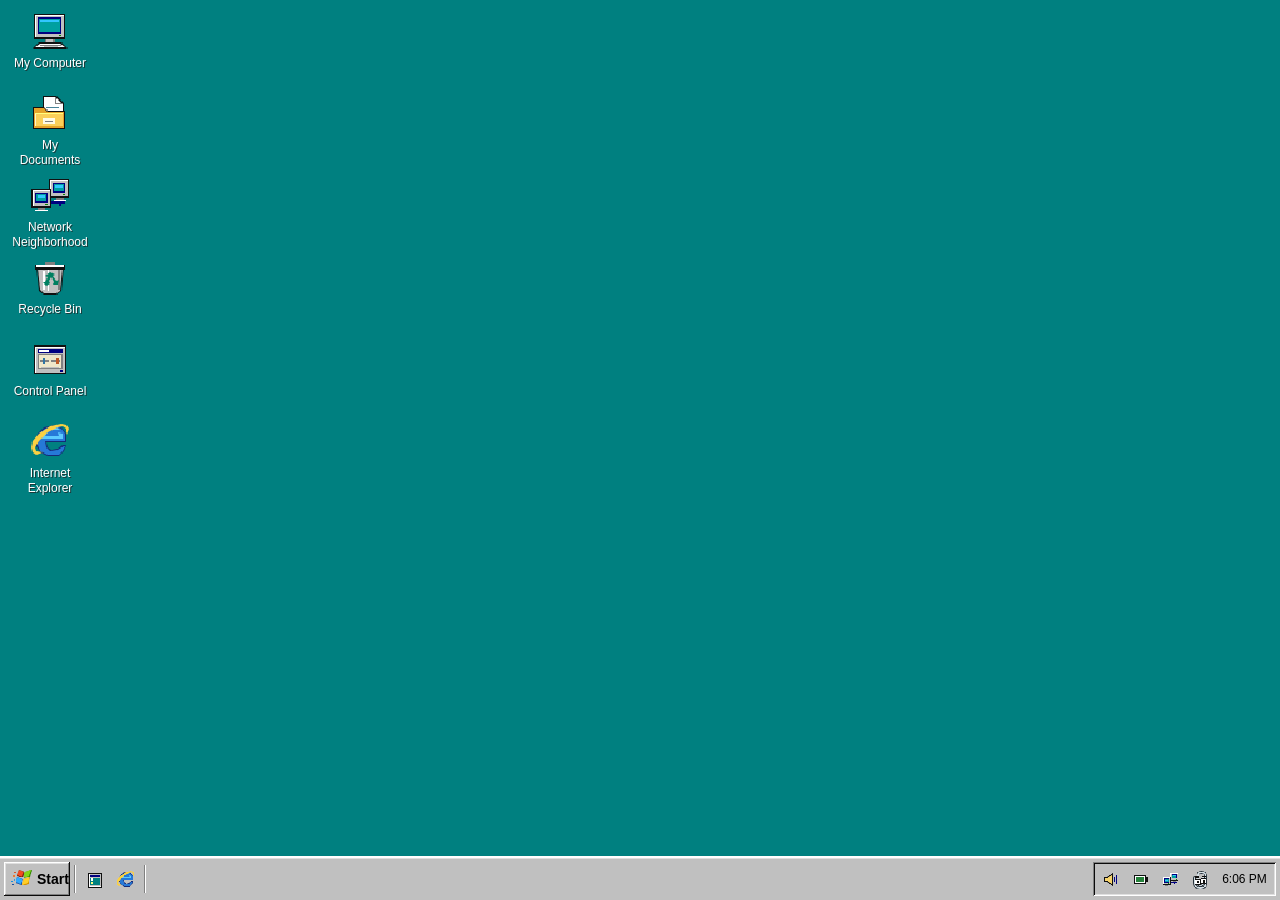
<file: app/src/main/assets/index.html>
<!doctype html>
<html lang="en">
<head>
  <meta charset="utf-8">
  <meta name="viewport" content="width=device-width, initial-scale=1, viewport-fit=cover">
  <meta name="color-scheme" content="light">
  <meta http-equiv="Content-Security-Policy" content="default-src 'none'; script-src 'self' file:; style-src 'self' file:; img-src 'self' file: data:; base-uri 'none'; form-action 'none'; object-src 'none'">
  <title>Retro Desktop 98</title>
  <link rel="stylesheet" href="desktop.css">
  <link rel="stylesheet" href="shell.css">
  <link rel="stylesheet" href="terminal.css">
  <script defer src="icons.js"></script>
  <script defer src="desktop-games.js"></script>
  <script defer src="mail.js"></script>
  <script defer src="paint.js"></script>
  <script defer src="display.js"></script>
  <script defer src="lua-editor-tools.js"></script>
  <script defer src="lua-project.js"></script>
  <script defer src="lua-preview.js"></script>
  <script defer src="lua-programs.js"></script>
  <script defer src="lua-studio.js"></script>
  <script defer src="retro-amp.js"></script>
  <script defer src="word-rtf.js"></script>
  <script defer src="wordpad.js"></script>
  <script defer src="sound-recorder.js"></script>
  <script defer src="explorer-shell.js"></script>
  <script defer src="terminal-screen.js"></script>
  <script defer src="terminal.js"></script>
  <script defer src="charmap.js"></script>
  <script defer src="ansi-viewer.js"></script>
  <script defer src="dos-prompt.js"></script>
  <script defer src="workspace-actions.js"></script>
  <script defer src="dosbox-window.js"></script>
  <script defer src="dos-store.js"></script>
  <script defer src="desktop-apps.js"></script>
  <script defer src="shell.js"></script>
  <script defer src="desktop.js"></script>
  <script defer src="clippy.js"></script>
</head>
<body>
  <main id="desktop" aria-label="Desktop" tabindex="-1">
    <div id="desktop-grid"></div>
  </main>
  <aside id="active-desktop" class="bevel" aria-label="Active Desktop" hidden></aside>
  <div id="windows" aria-label="Desktop windows"></div>
  <div id="transient"></div>
  <aside id="clippy-panel" class="bevel" aria-labelledby="clippy-title" hidden>
    <div class="titlebar">
      <span id="clippy-title" class="title-text">Clippy</span>
      <div id="clippy-close" class="title-controls"></div>
    </div>
    <div id="clippy-log" class="clippy-log" role="log" aria-live="polite">
      <div class="clippy-greeting">
        <span id="clippy-mascot" aria-hidden="true"></span>
        <p>Need a hand? Ask me a question or send a search to the browser.</p>
      </div>
    </div>
    <div class="clippy-model">
      <p id="clippy-status" role="status">Set up an offline model for chat.</p>
      <progress id="clippy-progress" max="100" value="0" hidden aria-label="Model download"></progress>
      <div id="clippy-model-actions" class="clippy-actions">
        <button id="clippy-download" class="bevel tool-button" type="button">Download Model (343 MB)</button>
        <button id="clippy-import" class="bevel tool-button" type="button">Import Model…</button>
      </div>
      <div id="clippy-chat-actions" class="clippy-actions" hidden>
        <button id="clippy-clear" class="bevel tool-button" type="button">New Chat</button>
        <button id="clippy-remove" class="bevel tool-button" type="button">Remove Model…</button>
      </div>
    </div>
    <form id="clippy-form">
      <input id="clippy-question" class="text-entry" type="text" aria-label="Question or search query"
        placeholder="Ask Clippy…" maxlength="800" autocomplete="off" enterkeyhint="send">
      <div class="clippy-actions">
        <button class="bevel tool-button" type="submit">Ask</button>
        <button id="clippy-search" class="bevel tool-button" type="button">Search Web</button>
      </div>
    </form>
  </aside>
  <footer id="taskbar" aria-label="Taskbar">
    <button id="start" class="bevel" aria-haspopup="true" aria-expanded="false">Start</button>
    <span class="bar-divider" aria-hidden="true"></span>
    <div id="quick-launch" aria-label="Quick Launch">
      <button id="show-desktop" title="Show Desktop" aria-label="Show Desktop"></button>
      <button id="internet" title="Internet Explorer" aria-label="Internet Explorer"></button>
    </div>
    <span class="bar-divider" aria-hidden="true"></span>
    <div id="tasks" aria-label="Open windows"></div>
    <div id="tray" class="sunken">
      <button id="volume-tray" title="Media Volume" aria-label="Media Volume" aria-expanded="false"></button>
      <button id="battery-tray" title="Power Status" aria-label="Power Status" aria-expanded="false"></button>
      <button id="network" title="Network" aria-label="Network"></button>
      <button id="clippy-button" title="Clippy" aria-label="Clippy" aria-controls="clippy-panel" aria-expanded="false"></button>
      <button id="now-playing" type="button" aria-label="Now Playing" title="Now Playing" hidden></button>
      <button id="clock" title="Date and time" aria-label="Date and time"></button>
    </div>
  </footer>
  <section id="desktop-power" aria-label="Launcher power" aria-live="polite" hidden></section>
  <output id="notice" role="status" hidden></output>
</body>
</html>
</file>
<file: app/src/main/assets/desktop.css>
:root {
  --desktop: #008080;
  --face: #c0c0c0;
  --light: #fff;
  --midlight: #dfdfdf;
  --shadow: #808080;
  --dark: #0a0a0a;
  --selection: #000080;
  --cell-width: 86px;
  --cell-height: 82px;
  --bar-height: 44px;
  color: #000;
  font: 14px/1.2 Tahoma, "MS Sans Serif", Roboto, Arial, sans-serif;
  background: var(--desktop);
}

*, *::before, *::after { box-sizing: border-box; }
html, body { width: 100%; height: 100%; margin: 0; overflow: hidden; }
body { user-select: none; -webkit-tap-highlight-color: transparent; }
[hidden] { display: none !important; }
button, input, select { font: inherit; color: inherit; }
button { cursor: default; padding: 0; }
button:focus-visible, [tabindex]:focus-visible { outline: 1px dotted currentColor; outline-offset: -3px; }
button:disabled { color: #666; text-shadow: 1px 1px #fff; }
img { flex: 0 0 auto; user-select: none; vertical-align: middle; pointer-events: none; }
.pixel-art { image-rendering: pixelated; }
.bevel {
  border: 0;
  background: var(--face);
  box-shadow: inset -1px -1px var(--dark), inset 1px 1px var(--light),
    inset -2px -2px var(--shadow), inset 2px 2px var(--midlight);
}
.bevel:active, .bevel[aria-pressed="true"], .bevel[aria-expanded="true"], .sunken {
  border: 0;
  background: var(--face);
  box-shadow: inset 1px 1px var(--shadow), inset -1px -1px var(--light),
    inset 2px 2px var(--dark), inset -2px -2px var(--midlight);
}
.rule {
  height: 2px;
  margin: 3px 4px;
  background: var(--shadow);
  border-bottom: 1px solid var(--light);
  flex: none;
}
#desktop {
  position: absolute;
  inset: 0 0 var(--bar-height);
  background: var(--desktop);
  overflow: auto hidden;
  scrollbar-width: thin;
  scrollbar-color: var(--face) var(--desktop);
  overscroll-behavior: contain;
}
#desktop-grid { position: relative; min-width: 100%; min-height: 100%; }
.desktop-icon {
  position: absolute;
  width: var(--cell-width);
  height: var(--cell-height);
  color: #fff;
  padding: 4px 3px;
  text-shadow: 1px 1px #193838;
}
.tile {
  display: flex;
  flex-direction: column;
  align-items: center;
  justify-content: flex-start;
  gap: 5px;
  background: transparent;
  border: 0;
  touch-action: none;
}
.tile .icon-picture { position: relative; flex: none; display: block; }
.tile .shortcut-arrow { position: absolute; left: 0; bottom: 0; }
.tile .tile-label {
  display: -webkit-box;
  -webkit-box-orient: vertical;
  -webkit-line-clamp: 2;
  overflow: hidden;
  overflow-wrap: anywhere;
  text-align: center;
  padding: 0 2px;
  line-height: 15px;
  font-size: 12px;
  max-width: 100%;
}
.tile[aria-selected="true"] .tile-label, .tile.drop-target .tile-label {
  background: var(--selection);
  color: #fff;
  outline: 1px dotted #b0c4ff;
  text-shadow: none;
}
.tile[aria-selected="true"] .icon-picture > img:first-child { opacity: .78; }
.tile.dragging { opacity: .42; }
.drag-ghost {
  position: fixed;
  pointer-events: none;
  z-index: 60;
  translate: -50% -50%;
  filter: drop-shadow(1px 2px 1px #0008);
}
#taskbar {
  position: absolute;
  inset: auto 0 0;
  z-index: 10;
  height: var(--bar-height);
  display: flex;
  align-items: center;
  gap: 4px;
  padding: 4px;
  background: var(--face);
  border-top: 2px solid var(--light);
  box-shadow: inset 0 1px var(--midlight);
}
#start, #tasks button {
  display: flex;
  align-items: center;
  gap: 4px;
  height: 100%;
  padding: 2px 6px;
  min-width: 0;
}
#start { font-weight: 700; flex: 0 0 66px; }
.bar-divider {
  border-left: 1px solid var(--shadow);
  border-right: 1px solid var(--light);
  height: 80%;
}
#quick-launch { display: flex; flex: none; align-items: center; height: 100%; }
#quick-launch button, #tray button {
  background: transparent;
  border: 0;
  min-width: 30px;
  height: 100%;
}
#quick-launch button:active, #tray button:active { background: #a8a8a8; }
#tasks { height: 100%; flex: 1; min-width: 0; display: flex; gap: 3px; overflow-x: auto; scrollbar-width: none; }
#tasks button { flex: 1 0 89px; max-width: 145px; white-space: nowrap; }
#tasks button span { overflow: hidden; text-overflow: ellipsis; }
#tasks button[aria-pressed="true"] { font-weight: bold; background: #d6d6d6; }
#tray { height: 100%; flex: none; display: flex; align-items: center; padding: 2px; }
#clock { font-size: 12px; min-width: 59px !important; padding: 0 4px; }
#notice {
  position: absolute;
  bottom: calc(var(--bar-height) + 8px);
  left: 50%;
  translate: -50%;
  z-index: 80;
  max-width: calc(100% - 20px);
  width: max-content;
  padding: 8px 12px;
  border: 1px solid #000;
  background: #ffffd6;
  box-shadow: 2px 2px #0005;
  font-size: 13px;
  pointer-events: none;
}
#windows { position: absolute; inset: 0 0 var(--bar-height); pointer-events: none; overflow: hidden; }
.window {
  position: absolute;
  display: flex;
  flex-direction: column;
  background: var(--face);
  padding: 4px 4px 13px;
  box-shadow: inset -1px -1px #000, inset 1px 1px #fff, inset -2px -2px gray,
    inset 2px 2px #dfdfdf, 2px 3px #004a4a4d;
  pointer-events: auto;
}
.window.maximized { padding-bottom: 4px; }
.window-resize { position: absolute; z-index: 2; touch-action: none; }
.window.maximized .window-resize { display: none; }
.resize-n { inset: 0 12px auto; height: 5px; cursor: ns-resize; }
.resize-s { inset: auto 28px 0 12px; height: 7px; cursor: ns-resize; }
.resize-w { inset: 12px auto 12px 0; width: 5px; cursor: ew-resize; }
.resize-e { inset: 12px 0 25px auto; width: 5px; cursor: ew-resize; }
.resize-nw { inset: 0 auto auto 0; width: 12px; height: 12px; cursor: nwse-resize; }
.resize-ne { inset: 0 0 auto auto; width: 12px; height: 12px; cursor: nesw-resize; }
.resize-sw { inset: auto auto 0 0; width: 12px; height: 12px; cursor: nesw-resize; }
.resize-se { inset: auto 0 0 auto; width: 28px; height: 25px; cursor: nwse-resize; }
.resize-se::after {
  content: "";
  position: absolute;
  right: 3px;
  bottom: 3px;
  width: 13px;
  height: 13px;
  clip-path: polygon(100% 0, 100% 100%, 0 100%);
  background: repeating-linear-gradient(135deg, #fff 0 1px, #808080 1px 2px, transparent 2px 4px);
}
.titlebar {
  background: linear-gradient(90deg, #000080, #1084d0);
  color: #fff;
  display: flex;
  min-height: 29px;
  align-items: center;
  padding: 2px 2px 2px 4px;
  gap: 4px;
  touch-action: none;
}
.window.inactive .titlebar { background: linear-gradient(90deg, #686868, #aaa); }
.title-text { font-size: 13px; font-weight: 700; flex: 1; min-width: 0; overflow: hidden; text-overflow: ellipsis; white-space: nowrap; }
.title-controls { display: flex; gap: 2px; }
.title-controls button { width: 25px; height: 24px; display: grid; place-items: center; }
.window-symbol { display: inline-block; position: relative; width: 10px; height: 10px; }
.window-symbol.minimize::after { content: ""; position: absolute; left: 0; bottom: 1px; width: 7px; height: 2px; background: #000; }
.window-symbol.maximize::after { content: ""; position: absolute; inset: 0; border: 1px solid #000; border-top-width: 2px; }
.window-symbol.restore::before, .window-symbol.restore::after { content: ""; position: absolute; background: var(--face); width: 8px; height: 7px; border: 1px solid #000; border-top-width: 2px; }
.window-symbol.restore::before { right: 0; top: 0; }
.window-symbol.restore::after { bottom: 0; left: 0; }
.window-symbol.close::before, .window-symbol.close::after { content: ""; position: absolute; top: 4px; left: 0; width: 11px; height: 2px; background: #000; rotate: 45deg; }
.window-symbol.close::after { rotate: -45deg; }
.window-menubar { display: flex; align-items: center; padding: 1px 1px; min-height: 28px; }
.window-menubar button { padding: 5px 8px; background: transparent; border: 0; }
.window-menubar button:active, .window-menubar button[aria-expanded="true"] { color: #fff; background: var(--selection); }
.window-content { flex: 1; min-height: 0; display: flex; flex-direction: column; }
.explorer {
  flex: 1;
  background: #fff;
  display: flex;
  flex-direction: column;
  min-height: 0;
  margin: 0 1px;
  overflow: auto;
  overscroll-behavior: contain;
  border: 1px solid var(--shadow);
  border-right-color: var(--light);
  border-bottom-color: var(--light);
  box-shadow: inset 1px 1px var(--dark), inset -1px -1px var(--midlight);
  padding: 3px;
}
.explorer-grid { display: grid; align-content: start; grid-template-columns: repeat(auto-fill, minmax(78px, 1fr)); gap: 4px 0; padding-top: 5px; }
.explorer-list { display: flex; flex-direction: column; }
.explorer-icon { min-width: 0; min-height: 68px; padding: 4px 2px; }
.explorer-status {
  display: flex;
  align-items: center;
  flex: none;
  min-height: 23px;
  padding: 2px 7px;
  margin: 2px 1px 0;
  border: 1px solid var(--shadow);
  border-bottom-color: var(--light);
  border-right-color: var(--light);
  font-size: 12px;
}
.window-form {
  flex: 1;
  overflow: auto;
  padding: 12px;
  display: grid;
  align-content: start;
  gap: 10px;
}
.window-form p { margin: 0; line-height: 1.35; }
.window-form .form-error { color: #8b0000; min-height: 1.2em; }
.dialog-top { display: flex; align-items: flex-start; gap: 9px; }
.form-label { display: grid; gap: 3px; }
.text-entry {
  display: block;
  min-width: 0;
  width: 100%;
  border: 0;
  border-radius: 0;
  box-shadow: inset 1px 1px var(--shadow), inset -1px -1px var(--light),
    inset 2px 2px var(--dark), inset -2px -2px var(--midlight);
  background: #fff;
  padding: 6px 7px;
  min-height: 34px;
  font-size: 16px;
  user-select: text;
}
.form-actions { display: flex; gap: 6px; justify-content: flex-end; flex-wrap: wrap; }
.action { min-width: 67px; min-height: 33px; padding: 4px 9px; }
.explorer-toolbar { display: flex; flex: none; align-items: center; padding: 4px; gap: 5px; }
.explorer-toolbar .text-entry { flex: 1; }
.explorer-toolbar label { flex: none; }
.program-row { display: flex; align-items: stretch; min-height: 41px; }
.program-open { flex: 1; min-width: 0; display: flex; align-items: center; padding: 4px 6px; gap: 8px; text-align: left; background: transparent; border: 0; }
.program-open span { min-width: 0; overflow: hidden; white-space: nowrap; text-overflow: ellipsis; }
.program-open:hover, .program-open:focus-visible, .program-open[aria-selected="true"] { background: var(--selection); color: #fff; }
.program-more { align-self: center; flex: none; margin: 3px; width: 34px; height: 29px; font-weight: bold; }
.empty-note { grid-column: 1 / -1; padding: 10px; color: #444; }
.color-label { display: flex; align-items: center; gap: 6px; }
.check-label { display: flex; align-items: center; gap: 7px; }
.check-label input { width: 17px; height: 17px; accent-color: var(--selection); }
#transient { position: absolute; inset: 0; z-index: 40; pointer-events: none; }
.popup {
  position: absolute;
  display: flex;
  flex-direction: column;
  padding: 3px;
  width: max-content;
  min-width: 155px;
  max-width: calc(100% - 8px);
  max-height: calc(100% - 8px);
  overflow: auto;
  pointer-events: auto;
}
.menu-item {
  display: flex;
  flex: none;
  align-items: center;
  text-align: left;
  gap: 8px;
  padding: 4px 9px 4px 6px;
  border: 0;
  background: transparent;
  color: #000;
  min-height: 34px;
}
.menu-item span:first-of-type { flex: 1; }
.menu-item:hover:not(:disabled), .menu-item:focus-visible, .menu-item[aria-expanded="true"] { background: var(--selection); color: #fff; }
.menu-note { font-size: 11px; color: #444; padding: 5px 7px; }
.menu-arrow { width: 0; height: 0; border-top: 4px solid transparent; border-bottom: 4px solid transparent; border-left: 5px solid currentColor; }
.start-menu { left: 3px; bottom: calc(var(--bar-height) - 2px); width: 236px; max-height: calc(100% - var(--bar-height) - 5px); flex-direction: row; overflow: hidden; }
.start-rail {
  flex: 0 0 27px;
  display: flex;
  align-items: flex-end;
  justify-content: center;
  background: linear-gradient(0deg, #111f60 15%, #000080 68%, #164681);
  color: #fff;
  min-height: 0;
  overflow: hidden;
}
.start-rail span { writing-mode: vertical-rl; rotate: 180deg; padding: 6px 0; font-size: 18px; font-weight: 700; letter-spacing: -.6px; white-space: nowrap; }
.start-rail em { font-style: normal; font-weight: normal; color: #d5d5d5; }
.start-items { flex: 1; min-height: 0; overflow: auto; padding: 0 1px; }
.start-items .menu-item { width: 100%; min-height: 42px; }
.submenu { min-width: 150px; }
@media (max-width: 340px) {
  :root { --cell-width: 76px; --bar-height: 42px; }
  #quick-launch button, #tray #network { min-width: 26px; }
  #start { flex-basis: 61px; }
  #taskbar { gap: 3px; }
}
@media (max-height: 410px) {
  :root { --bar-height: 38px; --cell-height: 72px; }
  .desktop-icon .icon-picture > img:first-child { width: 32px; height: 32px; }
  .start-items .menu-item { min-height: 36px; }
  .window-form { padding: 8px; gap: 7px; }
}
#windows { z-index: 1; }
.explorer-list .explorer-icon {
  min-height: 36px;
  flex-direction: row;
  justify-content: flex-start;
  padding: 3px 5px;
  gap: 7px;
}
.explorer-list .explorer-icon img:first-child { width: 25px; height: 25px; }
.explorer-list .explorer-icon .tile-label { text-align: left; }

.wallpaper #desktop { background-size: cover; background-position: center; background-repeat: no-repeat; }
.wallpaper .desktop-icon .tile-label {
  background: #172121ba;
  text-shadow: 1px 1px #111;
}
.wallpaper .desktop-icon[aria-selected="true"] .tile-label,
.wallpaper .desktop-icon.drop-target .tile-label { background: var(--selection); }
.wallpaper-controls, .app-toolbar { display: flex; flex-wrap: wrap; align-items: center; gap: 4px; }
.app-toolbar { flex: none; padding: 4px 3px; }
.tool-button { min-height: 29px; padding: 4px 7px; }
.browser-address { flex-wrap: nowrap; padding-top: 0; }
.browser-address .text-entry { flex: 1; }
.browser-address label, .browser-address .tool-button { flex: none; }
.browser-panel { padding: 2px; overflow: hidden; }
.app-status { overflow-wrap: anywhere; }
.program-group {
  font-size: 12px;
  font-weight: bold;
  padding: 5px 7px;
  background: #e7e7e7;
  border-bottom: 1px solid #aaa;
}
.file-rows { margin-top: 3px; }
.file-row {
  flex: none;
  display: flex;
  align-items: center;
  text-align: left;
  gap: 7px;
  border: 0;
  background: #fff;
  padding: 5px 7px;
  min-height: 34px;
  overflow-wrap: anywhere;
}
.file-line { display: flex; align-items: center; flex: none; gap: 3px; padding-left: 5px; }
.file-line > input { width: 19px; height: 19px; flex: none; }
.file-line > .file-row { flex: 1; min-width: 0; }
.file-row:focus-visible, .file-row:hover { background: var(--selection); color: white; }
.notepad-editor {
  flex: 1;
  margin: 2px 1px 0;
  padding: 6px 7px;
  border: 1px solid #808080;
  border-bottom-color: #fff;
  border-right-color: #fff;
  border-radius: 0;
  background: #fff;
  resize: none;
  user-select: text;
  font: 16px/1.4 "Courier New", monospace;
}
.calculator {
  min-height: 0;
  flex: 1;
  display: flex;
  flex-direction: column;
  padding: 7px;
  gap: 6px;
  overflow: auto;
}
.calculator-display {
  min-height: 39px;
  flex: none;
  padding: 6px 7px;
  background: #fff;
  text-align: right;
  font: bold 22px/1.2 "Courier New", monospace;
  overflow: hidden;
}
.calculator-keys {
  flex: 1;
  display: grid;
  grid-template-columns: repeat(4, minmax(0, 1fr));
  grid-auto-rows: minmax(30px, 1fr);
  gap: 4px;
}
.calculator-key { font-weight: bold; font-size: 16px; }
.game-scroll { flex: 1; min-height: 0; overflow: auto; }
.mine-game { padding: 4px 5px 0; }
.mine-toolbar { padding: 3px 0; }
.mine-counters {
  display: flex;
  align-items: center;
  justify-content: space-between;
  height: 41px;
  padding: 4px 6px;
}
.mine-display {
  color: #ff4929;
  background: #1e0000;
  padding: 2px 4px;
  font: bold 21px/1 monospace;
  min-width: 50px;
  text-align: right;
}
.mine-face { width: 33px; padding-left: 0; padding-right: 0; font-size: 19px; }
.mine-field {
  display: grid;
  grid-template-columns: repeat(9, minmax(0, 1fr));
  padding: 3px;
  width: min(100%, 297px);
  margin: 0 auto;
}
.mine-tile {
  display: grid;
  place-items: center;
  min-width: 0;
  aspect-ratio: 1;
  padding: 0;
  font: bold 16px/1 monospace;
  touch-action: manipulation;
}
.mine-open { border: 1px solid #a0a0a0; background: #c0c0c0; }
.mine-exploded { background: #e55; }
.mine-open[data-number="1"] { color: #0000cf; }
.mine-open[data-number="2"] { color: #007500; }
.mine-open[data-number="3"] { color: #b00000; }
.mine-open[data-number="4"], .mine-open[data-number="5"] { color: #530068; }
.mine-flag { color: #ac1111; }
.solitaire-field { background: #087334; border: 1px inset #858585; padding: 6px; }
.solitaire-row {
  display: grid;
  grid-template-columns: repeat(7, minmax(0, 1fr));
  gap: clamp(2px, 1vw, 7px);
}
.solitaire-top { margin-bottom: 13px; }
.solitaire-table { align-items: start; }
.solitaire-column { min-width: 0; }
.solitaire-card {
  position: relative;
  display: block;
  width: 100%;
  aspect-ratio: 0.73;
  color: #111;
  padding: 0;
  border: 1px solid #252525;
  border-radius: 3px;
  background: #fffceb;
  touch-action: manipulation;
}
.solitaire-column .solitaire-card + .solitaire-card { margin-top: -74%; }
.solitaire-column .card-back + .solitaire-card { margin-top: -109%; }
.card-slot { color: #c2dbc9; border: 1px dashed #accdbc; background: #065324; }
.card-back {
  background: repeating-linear-gradient(45deg, #13247b, #13247b 3px, #3556b7 3px, #3556b7 5px);
  box-shadow: inset 0 0 0 2px #f9f5df;
}
.card-red { color: #b40000; }
.card-selected { background-color: #f6d973; outline: 2px solid #d48f00; outline-offset: -2px; }
.card-corner {
  position: absolute;
  left: 2px;
  top: 2px;
  font: bold clamp(11px, 3vw, 17px)/1 Arial, sans-serif;
  white-space: nowrap;
}
.card-suit { font-size: clamp(15px, 4vw, 27px); }

#tray #clippy-button[aria-expanded="true"] {
  background: #aaa;
  box-shadow: inset 1px 1px #808080, inset -1px -1px #fff;
}
#clippy-panel {
  position: absolute;
  right: 5px;
  bottom: calc(var(--bar-height) + 5px);
  z-index: 25;
  display: flex;
  flex-direction: column;
  width: min(360px, calc(100% - 10px));
  max-height: calc(100% - var(--bar-height) - 10px);
  padding: 4px;
  gap: 4px;
  overflow: auto;
}
.clippy-log {
  min-height: 48px;
  max-height: 240px;
  overflow-y: auto;
  flex: 1 1 auto;
  background: #fffceb;
  border: 1px inset #c0c0c0;
  padding: 6px;
  overscroll-behavior: contain;
}
.clippy-greeting { display: flex; gap: 5px; align-items: center; }
.clippy-greeting p, .clippy-line {
  margin: 0;
  padding: 7px;
  background: #ffffdf;
  border: 1px solid #928e74;
  white-space: pre-wrap;
  overflow-wrap: anywhere;
  user-select: text;
}
.clippy-line { margin: 6px 8px 0 0; }
.clippy-user { margin: 6px 0 0 15px; background: #e8f3ff; border-color: #8297a9; }
.clippy-model { padding: 3px 4px; border: 1px inset #dddddd; }
#clippy-status { margin: 0 0 4px; font-size: 12px; }
#clippy-progress { display: block; width: 100%; }
#clippy-form { padding: 0 1px 1px; }
#clippy-form .clippy-actions { justify-content: end; margin-top: 4px; }
.clippy-actions { display: flex; gap: 4px; flex-wrap: wrap; }

.mail-toolbar { border-bottom: 1px solid #808080; }
.mail-inbox {
  display: grid;
  grid-template-rows: minmax(74px, 38%) minmax(0, 1fr);
  flex: 1;
  min-height: 0;
  gap: 4px;
  padding-top: 4px;
}
.mail-list, .mail-reader { min-height: 0; overflow: auto; }
.mail-row {
  display: flex;
  flex: none;
  flex-direction: column;
  width: 100%;
  padding: 5px;
  border: 0;
  border-bottom: 1px solid #dedede;
  background: #fff;
  color: #000;
  text-align: left;
  overflow: hidden;
}
.mail-row[aria-pressed="true"] { background: var(--selection); color: #fff; }
.mail-row span { display: block; max-width: 100%; text-overflow: ellipsis; overflow: hidden; white-space: nowrap; }
.mail-subject { font-weight: bold; }
.mail-row-meta, .mail-from { font-size: 12px; }
.mail-reader h3 { margin: 3px 5px 1px; overflow-wrap: anywhere; }
.mail-from { margin: 2px 5px; overflow-wrap: anywhere; }
.mail-text {
  margin: 5px;
  font: inherit;
  line-height: 1.45;
  white-space: pre-wrap;
  overflow-wrap: anywhere;
  user-select: text;
}
.mail-form { flex: 1; min-height: 0; overflow: auto; padding: 6px 2px; }
.mail-account-fields { display: grid; grid-template-columns: minmax(0, 1fr) minmax(0, 1fr); gap: 5px; }
.mail-field { display: flex; flex-direction: column; gap: 2px; font-size: 12px; min-width: 0; }
.mail-compose { display: flex; flex-direction: column; gap: 5px; }
.mail-compose textarea { flex: 1 0 84px; resize: none; }
.mail-compose .app-toolbar { padding-left: 1px; }
@media (max-width: 350px) {
  .mail-account-fields { grid-template-columns: minmax(0, 1fr); }
}

:root {
  --title-start: #000080;
  --title-end: #1084d0;
}
:root[data-theme="ocean"] {
  --face: #c3d4e4; --midlight: #e2ebf3; --shadow: #70899f;
  --selection: #154576; --title-start: #123d64; --title-end: #238ca6;
}
:root[data-theme="plum"] {
  --face: #dac9dc; --midlight: #ece0ed; --shadow: #907a90;
  --selection: #5c295d; --title-start: #47204e; --title-end: #aa507f;
}
:root[data-theme="midnight"] {
  --face: #aeb6bc; --midlight: #d3d9df; --shadow: #616e78;
  --selection: #223542; --title-start: #182430; --title-end: #51788e;
}
.titlebar { background: linear-gradient(90deg, var(--title-start), var(--title-end)); }
.wallpaper[data-wallpaper-fit="contain"] #desktop { background-size: contain; }
.wallpaper[data-wallpaper-fit="center"] #desktop { background-size: auto; }
.wallpaper[data-wallpaper-fit="repeat"] #desktop { background-size: auto; background-repeat: repeat; }
.display-fields { display: grid; grid-template-columns: repeat(2, minmax(0, 1fr)); gap: 9px 8px; }
.display-fields .form-label { margin: 0; min-width: 0; }
.display-fields .form-label select { width: 100%; }
.display-fields .wallpaper-controls, .saver-hint, .display-fields .check-label { grid-column: span 2; }
.display-fields .tool-button { justify-self: start; }
.saver-hint { line-height: 1.3; }
.screen-saver {
  position: fixed; z-index: 100000; inset: 0; width: 100%; height: 100%;
  background: #000; cursor: none; touch-action: none;
}
.paint-tools [aria-pressed="true"], .paint-swatch[aria-pressed="true"] {
  outline: 2px solid var(--selection); outline-offset: -3px;
  box-shadow: inset 1px 1px var(--shadow), inset -1px -1px var(--light);
}
.paint-surface {
  display: grid; place-items: center; min-height: 0; flex: 1;
  overflow: auto; background: #808080; padding: 6px;
}
.paint-canvas {
  display: block; width: auto; height: auto; max-width: 100%; max-height: 100%;
  background: white; touch-action: none; cursor: crosshair;
}
.paint-palette {
  flex: none; display: grid; grid-template-columns: repeat(8, minmax(21px, 27px));
  gap: 2px; padding: 4px;
}
.paint-swatch { background: var(--ink); height: 24px; min-width: 20px; padding: 0; }
.document-tools { flex-wrap: wrap; }
.mail-attachments { display: flex; flex-wrap: wrap; gap: 4px; margin-block: 7px; }
.mail-attachment { max-width: 100%; overflow: hidden; text-overflow: ellipsis; white-space: nowrap; }
.download-status { margin-left: auto; padding: 0 7px; white-space: nowrap; }
.app-toolbar .tool-button[aria-pressed="true"] { box-shadow: inset 1px 1px var(--dark), inset -1px -1px var(--light); }
.mail-attachments .app-toolbar { max-width: 100%; flex-wrap: nowrap; padding: 0; }
.mail-attachments .mail-attachment { min-width: 0; }
.clippy-mail-summary { margin: 8px 0; padding: 7px; border: 1px solid #a8a47c; background: #ffffdc; }
.clippy-mail-summary p { margin: 5px 0 0; }

.lua-shell { container-type: inline-size; display: flex; flex: 1; flex-direction: column; min-height: 0; overflow: hidden; }
.lua-shell [hidden], .lua-runtime-surface [hidden] { display: none !important; }
.lua-chrome, .lua-menubar, .lua-toolbar, .lua-tabs { flex: none; }
.lua-run::before {
  content: ""; display: inline-block; margin-right: 5px; width: 0; height: 0;
  border-block: 4px solid transparent; border-inline-start: 7px solid var(--selection);
}
.lua-tabs { display: flex; gap: 3px; padding: 0 4px 3px; }
.lua-tabs .tool-button { flex: 1; min-width: 0; text-overflow: ellipsis; overflow: hidden; white-space: nowrap; padding-inline: 4px; }
.lua-designer { display: grid; grid-template: auto minmax(0, 1fr) / minmax(0, 1fr); gap: 4px; flex: 1; min-height: 0; padding: 0 3px 3px; }
.lua-toolbox { min-height: 0; overflow: hidden; padding: 2px; }
.lua-pane-title { background: #797979; color: #fff; font-weight: bold; padding: 3px 5px; font-size: 11px; }
.lua-tool-rack { display: flex; gap: 3px; padding: 3px; overflow-x: auto; overflow-y: hidden; }
.lua-tool-rack .lua-tool { touch-action: pan-x; flex: none; min-height: 29px; padding: 3px 7px; white-space: nowrap; }
.lua-tool[aria-pressed="true"] { box-shadow: inset 1px 1px #333, inset -1px -1px white; background: #e7e7e7; }
.lua-stage { display: flex; min-height: 0; border: 1px solid #4b4b4b; background: #777; }
.lua-stage-viewport { overflow: auto; flex: 1; padding: 8px 0 12px; }
.lua-stage-spacer { position: relative; margin-inline: auto; }
.lua-paper {
  position: absolute; left: 0; top: 0; border: 2px solid white; border-bottom-color: #444; border-right-color: #444;
  background: #c0c0c0; transform-origin: top left; box-shadow: 2px 2px #4a4a4a;
}
.lua-paper-title {
  height: 23px; line-height: 21px; font-size: 12px; background: #000080; color: white; padding: 0 5px;
  font-weight: bold; text-overflow: ellipsis; overflow: hidden; white-space: nowrap;
}
.lua-artboard {
  position: relative; width: 100%; height: calc(100% - 23px); background: radial-gradient(#797979 0.65px, transparent 0.8px) 0 0 / 8px 8px, #d4d0c8;
}
.lua-artboard.lua-placing { cursor: crosshair; }
.lua-control { position: absolute; min-width: 0; min-height: 0; z-index: 1; }
.lua-control.lua-frame-control { z-index: 0; }
.lua-control > :first-child { display: block; width: 100%; height: 100%; min-width: 0; max-width: 100%; }
.lua-control > .lua-check { display: flex; align-items: center; gap: 4px; }
.lua-control > .lua-check input { width: 16px; height: 16px; flex: none; margin: 0; }
.lua-control > .lua-check span, .lua-control > .lua-label { text-overflow: ellipsis; overflow: hidden; white-space: nowrap; }
.lua-control > .lua-label { line-height: 1.4; padding: 3px 2px; }
.lua-command { overflow: hidden; text-overflow: ellipsis; white-space: nowrap; padding: 2px 4px; }
.lua-control .text-entry { padding-inline: 4px; }
.lua-group { margin: 0; border: 2px groove #ececec; pointer-events: none; }
.lua-group legend { max-width: 100%; white-space: nowrap; text-overflow: ellipsis; overflow: hidden; padding-inline: 3px; }
.lua-design-control { cursor: move; touch-action: none; }
.lua-design-control > :first-child { pointer-events: none; }
.lua-design-control.lua-selected { outline: 1px dashed #00145c; outline-offset: 1px; z-index: 2; }
.lua-design-control .lua-hidden-design { opacity: .42; }
.lua-design-control .lua-disabled-design { color: #656565; }
.lua-resize-control {
  display: none; position: absolute; width: 19px; height: 19px; right: -6px; bottom: -6px;
  cursor: nwse-resize; align-items: end; justify-content: end; touch-action: none;
}
.lua-resize-control::after { content: ""; width: 8px; height: 8px; background: #000080; border: 1px solid white; }
.lua-selected > .lua-resize-control { display: flex; }
.lua-inspector { min-width: 0; min-height: 0; padding: 2px; overflow: auto; }
.lua-designer[data-pane="design"] > .lua-inspector { display: none; }
.lua-designer[data-pane="properties"] { grid-template-rows: minmax(0, 1fr); }
.lua-designer[data-pane="properties"] > .lua-toolbox, .lua-designer[data-pane="properties"] > .lua-stage { display: none; }
.lua-property-fields { padding: 6px; display: grid; grid-template-columns: repeat(2, minmax(0, 1fr)); gap: 6px; }
.lua-field { display: grid; gap: 2px; min-width: 0; font-size: 12px; }
.lua-field > :is(input, select, textarea) { min-width: 0; width: 100%; }
.lua-field textarea { min-height: 66px; resize: vertical; }
.lua-property-actions { padding: 3px 6px 6px; }
.lua-editor { min-height: 0; flex: 1; display: flex; flex-direction: column; padding: 0 3px 3px; }
.lua-code-actions { min-width: 0; }
.lua-code-actions select { flex: 1; min-width: 0; }
.lua-source { display: flex; flex: 1; min-height: 0; border: 1px solid #777; background: #fff; }
.lua-code-input, .lua-gutters, .lua-immediate { font: 13px/18px "Courier Prime", "Courier New", monospace; tab-size: 2; }
.lua-gutters { color: #666; background: #ececec; border-right: 1px solid #ccc; margin: 0; padding: 5px; min-width: 29px; overflow: hidden; text-align: right; }
.lua-code-input { padding: 5px 6px; border: 0; resize: none; flex: 1; min-width: 0; min-height: 0; white-space: pre; }
.lua-immediate { flex: 1; min-height: 0; margin: 0 3px 3px; padding: 6px; overflow: auto; white-space: pre-wrap; overflow-wrap: anywhere; background: #fff; border: 1px solid #777; }
.lua-runtime-viewport { flex: 1; min-height: 0; overflow: auto; padding: 6px; background: #d4d0c8; }
.lua-runtime-surface { position: relative; margin: 0 auto; background: #d4d0c8; }
@container (min-width: 620px) {
  .lua-designer[data-pane="design"] { grid-template: minmax(0, 1fr) / 130px minmax(0, 1fr) 191px; }
  .lua-designer[data-pane="design"] > .lua-inspector { display: block; }
  .lua-tool-rack { flex-direction: column; overflow: auto; }
  .lua-tool-rack .lua-tool { touch-action: none; text-align: left; }
  .lua-property-fields { grid-template-columns: minmax(0, 1fr); }
}
.lua-artboard { background-color: var(--lua-form-color, #d4d0c8); }
.lua-artboard.lua-no-grid { background-image: none; }
.lua-shell .lua-tabs { flex-wrap: wrap; }
.lua-tabs .tool-button { min-width: 56px; }
.lua-control textarea { resize: none; }
.lua-control > .lua-timer { display: flex; align-items: center; gap: 5px; padding-inline: 3px; border: 1px solid #777; }
.lua-control > .lua-range { margin: 0; accent-color: var(--selection); }
.lua-vscroll { writing-mode: vertical-lr; direction: rtl; }
.lua-shape { border: 2px solid var(--draw-color); }
.lua-shape.lua-ellipse { border-radius: 50%; }
.lua-line { background: linear-gradient(transparent calc(50% - 1px), var(--draw-color) calc(50% - 1px), var(--draw-color) calc(50% + 1px), transparent calc(50% + 1px)); }
.lua-picture { background: rgba(255,255,255,.22); }
.lua-picture:not(.lua-image) { border: 1px inset #bbb; }
.lua-picture img { display: block; width: 100%; height: 100%; object-fit: contain; }
.lua-project-explorer, .lua-menu-editor { display: flex; flex-direction: column; flex: 1; min-height: 0; padding: 3px; }
.lua-project-rows, .lua-menu-rows { flex: 1; min-height: 0; }
.lua-project-row { padding: 4px; display: flex; flex-wrap: wrap; gap: 3px; border-bottom: 1px solid #dedede; }
.lua-project-row > button:first-child { flex: 1; text-align: left; min-width: 95px; overflow-wrap: anywhere; }
.lua-menu-editor-row { display: flex; flex-wrap: wrap; gap: 3px; border-bottom: 1px solid #dedede; padding: 4px; }
.lua-menu-editor-row input { flex: 1; min-width: 75px; }
.lua-menu-editor-row .app-toolbar { padding: 0; }
.lua-menu-indent { margin-left: 15px; }
.lua-code-actions .lua-source-name { font-weight: bold; }
.lua-find-bar .text-entry { flex: 1; min-width: 75px; }
.lua-find-bar .lua-line-number { flex: 0 1 60px; min-width: 53px; }
.lua-gutters { min-width: 52px; cursor: pointer; user-select: none; }
.lua-debug-panel { flex: 0 1 175px; padding: 2px; min-height: 88px; overflow: auto; }
.lua-debug-values { margin: 2px 5px; white-space: pre-wrap; overflow-wrap: anywhere; font: 12px/1.4 monospace; }
.lua-runtime-menu { flex-wrap: wrap; }
.lua-reference-list { flex: 1; overflow: auto; padding: 3px; }
.lua-reference-row { display: grid; gap: 3px; padding: 6px 5px; border-bottom: 1px solid #ccc; overflow-wrap: anywhere; }
.lua-reference-row span { font-size: 12px; line-height: 1.35; }

@container (max-width: 450px) {
  .lua-tabs .tool-button { font-size: 11px; padding-inline: 2px; }
}

/* Compact Studio adapts the editor chrome while preserving form dimensions. */
.lua-shell[data-density="compact"] .lua-chrome {
  display: flex; flex: none; flex-wrap: wrap; align-items: center; padding-inline: 2px;
}
.lua-shell[data-density="compact"] .lua-menubar { min-height: 27px; flex: 1 0 auto; }
.lua-shell[data-density="compact"] .lua-menubar button { min-height: 26px; padding: 3px 4px; font-size: 12px; }
.lua-shell[data-density="compact"] .lua-toolbar { gap: 2px; padding: 1px 2px; }
.lua-shell[data-density="compact"] .tool-button { min-height: 26px; padding: 2px 5px; font-size: 12px; }
.lua-shell[data-density="compact"] .lua-toolbar .tool-button { padding-inline: 4px; }
.lua-shell[data-density="compact"] .lua-run::before { margin-right: 3px; border-inline-start-width: 5px; }
.lua-shell[data-density="compact"] .lua-tabs { flex-wrap: nowrap; overflow-x: auto; gap: 2px; padding: 2px 3px; }
.lua-shell[data-density="compact"] .lua-tabs .tool-button { flex: 1 0 auto; min-width: 0; min-height: 28px; }
.lua-shell[data-density="compact"] .lua-designer { gap: 2px; padding: 0 2px 2px; }
.lua-shell[data-density="compact"] .lua-toolbox .lua-pane-title { display: none; }
.lua-shell[data-density="compact"] .lua-tool-rack { gap: 2px; padding: 1px; }
.lua-shell[data-density="compact"] .lua-tool-rack .lua-tool { min-height: 28px; padding: 2px 5px; }
.lua-shell[data-density="compact"] .lua-stage-viewport { padding-block: 3px 6px; }
.lua-shell[data-density="compact"] .lua-code-actions { flex-wrap: nowrap; }
.lua-shell[data-density="compact"] .app-toolbar:not(.lua-toolbar) { gap: 3px; padding-block: 2px; }
.lua-shell[data-density="compact"] .lua-source-name { max-width: 24%; overflow: hidden; text-overflow: ellipsis; white-space: nowrap; font-size: 11px; }
.lua-shell[data-density="compact"] .lua-code-actions .text-entry { flex-basis: 65px; }
.lua-shell[data-density="compact"] :is(.lua-code-input, .lua-gutters, .lua-immediate) { font-size: 12px; line-height: 16px; }
.lua-shell[data-density="compact"] .lua-gutters { min-width: 34px; padding: 3px; }
.lua-shell[data-density="compact"] .lua-code-input { padding: 3px 4px; }
.lua-shell[data-density="compact"] :is(.lua-property-fields, .lua-project-row, .lua-menu-editor-row) { gap: 4px; padding: 3px 4px; }
.lua-shell[data-density="compact"] .lua-field { gap: 1px; }
.lua-shell[data-density="compact"] .lua-field textarea { min-height: 46px; }
.lua-shell[data-density="compact"] :is(.lua-inspector, .lua-project-explorer, .lua-menu-editor, .lua-editor) .text-entry {
  font-size: 12px; padding: 3px 4px;
}
.lua-shell[data-density="compact"] .lua-debug-panel { flex-basis: 116px; min-height: 65px; }
.lua-shell[data-density="compact"] > .app-status {
  min-height: 18px; padding: 1px 4px; font-size: 11px;
}

#now-playing.audio-active { background: #dce5bf; }
.amp-window .window-content { min-height: 0; }
.retroamp { flex: 1; min-height: 0; display: flex; flex-direction: column; overflow: auto; background: #22262b; color: #e3e6e2; }
.amp-deck { flex: none; padding: 6px; border-top: 1px solid #626875; border-bottom: 2px ridge #656979; }
.amp-screen {
  background: #0a100a; color: #a6ff57; border: 2px inset #727b71; padding: 5px 7px;
  font: 12px/1.35 "IBM Plex Mono", "Courier New", monospace;
}
.amp-title { min-height: 18px; white-space: nowrap; text-overflow: ellipsis; overflow: hidden; }
.amp-timing { min-height: 32px; display: flex; gap: 7px; align-items: center; }
.amp-time { font-size: 24px; line-height: 1; letter-spacing: -1px; font-weight: bold; }
.amp-duration { color: #93ae74; white-space: nowrap; }
.amp-spectrum { margin-inline-start: auto; display: flex; height: 29px; min-width: 55px; width: min(45%, 143px); align-items: end; gap: 2px; overflow: hidden; }
.amp-band { width: 100%; height: max(1px, var(--level, 0%)); background: #23361c; }
.amp-live .amp-band { background: linear-gradient(0deg, #35932a 6px, #a9dd37 17px, #edca5c 26px); transition: height .14s linear; }
.amp-seek, .amp-volume input { accent-color: #90b451; }
.amp-seek { display: block; width: 100%; margin: 4px 0 0; height: 20px; }
.amp-transport { display: flex; flex-wrap: wrap; gap: 3px; align-items: center; padding-top: 6px; }
.amp-transport .tool-button, .amp-playlist-tools .tool-button { color: #161a1c; min-height: 28px; }
.amp-transport .tool-button:disabled, .amp-playlist-tools .tool-button:disabled { color: #626662; }
.amp-volume { margin-left: auto; display: flex; align-items: center; gap: 5px; color: #dce0db; font-size: 11px; }
.amp-volume input { width: 53px; }
.amp-playlist { flex: 1; min-height: 82px; display: flex; flex-direction: column; padding: 4px 6px 6px; }
.amp-playlist-tools { display: flex; flex-wrap: wrap; align-items: center; gap: 4px; padding-bottom: 4px; }
.amp-section-title { font-size: 12px; font-weight: 700; margin-right: auto; }
.amp-entries { flex: 1; min-height: 0; margin-bottom: 0; background: #111714; border: 2px inset #626a61; overflow: auto; }
.amp-row { display: flex; border-bottom: 1px solid #202b21; min-width: 0; }
.amp-track, .amp-remove { border: 0; padding: 5px; color: #b2d39e; background: transparent; }
.amp-track { flex: 1; min-width: 0; display: flex; gap: 8px; text-align: left; }
.amp-current { background: #364931; }
.amp-current .amp-track { color: #d7ffaa; }
.amp-track-title { overflow: hidden; text-overflow: ellipsis; white-space: nowrap; }
.amp-number { color: #94ae85; }
.amp-remove { min-width: 28px; }
.amp-empty { padding: 7px; color: #97a592; }
.retroamp .app-status { flex: none; background: #c0c0c0; color: #121714; }

.amp-skip-symbol { display: inline-flex; align-items: center; gap: 2px; vertical-align: middle; }
.amp-skip-symbol::before { content: ""; width: 2px; height: 8px; background: currentColor; }
.amp-skip-symbol::after { content: ""; border-block: 4px solid transparent; border-inline-start: 7px solid currentColor; }
.amp-skip-symbol.amp-back { transform: scaleX(-1); }

.wordpad, .sound-recorder { display: flex; flex-direction: column; flex: 1; min-height: 0; }
.word-tools { border-top: 1px solid var(--shadow); box-shadow: inset 0 1px white; border-bottom: 1px solid var(--shadow); }
.word-tools .text-entry { min-width: 0; max-width: 132px; }
.word-editor { flex: 1 0 55px; min-height: 0; overflow: auto; padding: 11px 13px; background: white; color: #151515; font: 11pt Arial, sans-serif; white-space: pre-wrap; overflow-wrap: anywhere; }
.wordpad { overflow: auto; }
.word-editor :is(p,div) { margin: 0 0 .35em; }
.word-editor :is(h1,h2,h3) { margin: .2em 0 .45em; line-height: 1.15; }
.word-editor :is(ul,ol) { margin: .3em 0; padding-left: 1.65em; }
.word-editor :focus { outline-offset: -2px; }
.word-editor h1 { font-size: 22pt; }
.word-editor h2 { font-size: 17pt; }
.word-editor h3 { font-size: 14pt; }
.wordpad > .app-status { flex: none; }
.sound-recorder { overflow: auto; }
.recorder-screen { flex: 1 0 80px; min-height: 80px; margin: 3px; display: flex; flex-direction: column; padding: 3px; background: #0a170e; }
.recorder-wave { flex: 1; min-height: 52px; width: 100%; display: block; }
.recorder-readout { display: flex; align-items: center; padding: 4px 7px; justify-content: space-between; color: #a6ee97; background: #0b1a11; }
.recorder-time, .recorder-range-value { font-family: "IBM Plex Mono", "Courier New", monospace; }
.recorder-lamp { border: 1px solid #693a31; background: #33201d; width: 10px; height: 10px; border-radius: 50%; }
.recorder-lamp-on { background: #f24b43; }
.recorder-record::before { content: ""; display: inline-block; width: 8px; height: 8px; border-radius: 50%; margin-right: 4px; background: #b32927; }
.recorder-trims { display: grid; grid-template-columns: repeat(2, minmax(0, 1fr)); align-items: start; gap: 4px 7px; padding: 3px 6px; }
.recorder-range { display: grid; min-width: 0; grid-template-columns: 1fr auto; gap: 1px 2px; font-size: 12px; }
.recorder-range input { grid-column: span 2; width: 100%; margin: 3px 0 0; accent-color: #335b37; }
.recorder-trims > .tool-button { justify-self: start; }
.sound-recorder > .app-status { flex: none; }

/* Compact Lua Studio: VB6-style Object + Event selectors fit on a 360dp phone. */
.lua-shell[data-density="compact"] .lua-code-actions .lua-source-name { display: none; }
.lua-shell[data-density="compact"] .lua-code-actions select {
  flex: 1 1 0; min-width: 50px; max-width: none; font-size: 12px;
}
.lua-shell[data-density="compact"] .lua-code-actions .tool-button { flex: 0 0 auto; white-space: nowrap; }

/* Lua Studio Phase 3: the five classic Common Controls stay touchable. */
.lua-list-control.lua-treeview, .lua-list-control.lua-listview { height: 100%; width: 100%; font-size: 12px; }
.lua-common-strip { box-sizing: border-box; width: 100%; height: 100%; display: flex; gap: 2px; align-items: stretch; overflow-x: auto; overflow-y: hidden; padding: 2px; background: #d4d0c8; }
.lua-common-strip.lua-tabstrip { align-items: flex-end; }
.lua-common-strip .lua-common-item { flex: 0 0 auto; padding: 3px 8px; white-space: nowrap; font-size: 12px; min-width: 40px; touch-action: manipulation; }
.lua-common-strip .lua-common-item[aria-pressed="true"] { background: #fff; box-shadow: inset 1px 1px #fff, inset -1px -1px #777; font-weight: bold; }
.lua-statusbar-control { box-sizing: border-box; display: flex; align-items: center; width: 100%; height: 100%; padding: 3px 5px; overflow: hidden; white-space: nowrap; text-overflow: ellipsis; border: 1px solid; border-color: #777 #fff #fff #777; background: #d4d0c8; color: #111; font: 12px Arial, sans-serif; }
.lua-common-dialog { display: flex; flex-direction: column; gap: 8px; padding: 12px; font: 13px Arial, sans-serif; }
.lua-common-dialog-label { display: block; line-height: 1.35; overflow-wrap: anywhere; }
.lua-common-dialog .text-entry { min-height: 27px; width: 100%; box-sizing: border-box; }
.lua-common-dialog-actions { display: flex; justify-content: flex-end; gap: 7px; flex-wrap: wrap; margin-top: auto; }

/* Lua Studio Phase 4: real expandable trees and multi-column ListView, compact-friendly. */
.lua-control .lua-treeview, .lua-control .lua-listview {
  display: block; overflow: auto; width: 100%; height: 100%; box-sizing: border-box;
  background: #fff; color: #111; border: 2px inset #ddd;
  white-space: nowrap; font: 12px Arial, sans-serif; touch-action: pan-y;
}
.lua-tree-row { display: flex; align-items: center; gap: 3px; min-height: 23px; cursor: default; }
.lua-tree-row[hidden] { display: none; }
.lua-tree-row[aria-selected="true"], .lua-listview-row[aria-selected="true"] { background: #000080; color: #fff; }
.lua-tree-toggle { width: 16px; height: 16px; padding: 0; border: 1px solid #888; background: #eee; color: #111; font: bold 13px Arial; line-height: 12px; flex: 0 0 16px; }
.lua-tree-leaf { width: 16px; text-align: center; flex: 0 0 16px; color: #888; }
.lua-listview-row { display: grid; align-items: center; min-height: 24px; cursor: default; border-bottom: 1px solid #eee; }
.lua-listview-row > span { min-width: 0; padding: 3px 5px; overflow: hidden; text-overflow: ellipsis; white-space: nowrap; }
.lua-listview-header { background: #c0c0c0; color: #000; font-weight: bold; position: sticky; top: 0; z-index: 1; }
.lua-listview-header > span { border-right: 1px solid #fff; }
.lua-control [aria-disabled="true"] { opacity: .6; pointer-events: none; }

/* Lua Studio Phase 5: transparent native textarea above a non-interactive,
   syntax-colored mirror. The textarea remains the real accessible editor. */
.lua-code-stack { position: relative; flex: 1; min-width: 0; min-height: 0; overflow: hidden; background: #fff; }
.lua-code-stack .lua-code-input { position: absolute; inset: 0; width: 100%; height: 100%; box-sizing: border-box; overflow: auto; z-index: 2; }
.lua-highlight-viewport { position: absolute; inset: 0; pointer-events: none; overflow: hidden; z-index: 1; }
.lua-highlight { position: absolute; top: 0; left: 0; min-width: 100%; margin: 0; padding: 5px 6px;
  box-sizing: border-box; white-space: pre; font: 13px/18px "Courier Prime", "Courier New", monospace;
  tab-size: 2; color: #111; pointer-events: none; }
.lua-code-input.lua-highlight-enabled { color: transparent; -webkit-text-fill-color: transparent;
  background: transparent; caret-color: #111; }
.lua-code-input.lua-highlight-enabled::selection { background: #b9d5fe; }
.lua-syn-keyword { color: #0016ac; font-weight: bold; }
.lua-syn-comment { color: #327148; }
.lua-syn-string { color: #99411f; }
.lua-syn-number { color: #783d9e; }
.lua-syn-error { background: #ffd9d9; text-decoration: underline wavy #ac1515; }
.lua-suggestions { display: flex; flex-direction: column; gap: 2px; max-height: 144px; min-height: 0;
  overflow-y: auto; padding: 2px; border: 1px solid #888; background: #fffdea; }
.lua-suggestions[hidden], .lua-syntax-report[hidden] { display: none; }
.lua-suggestions .tool-button, .lua-syntax-report .tool-button { text-align: left; width: 100%;
  overflow: hidden; text-overflow: ellipsis; white-space: nowrap; }
.lua-syntax-report { display: flex; flex-direction: column; max-height: 90px; overflow-y: auto; padding: 3px;
  background: #ffffec; font: 12px/1.4 Arial,sans-serif; border: 1px solid #9d9d9d; }
.lua-procedure-list { flex: 0 1 128px !important; max-width: 180px; }
.lua-shell[data-density="compact"] .lua-highlight { font-size: 12px; line-height: 16px; padding: 3px 4px; }
.lua-shell[data-density="compact"] .lua-procedure-list { flex-basis: 78px !important; }
.lua-common-dialog .lua-file-notice { color: #a21b1b; font-size: 12px; }
</file>
<file: app/src/main/assets/shell.css>
.explorer-address {
  display: flex;
  flex: none;
  align-items: center;
  gap: 5px;
  padding: 3px 4px;
}
.explorer-address input { flex: 1; min-width: 0; }
.explorer-frame {
  container-type: inline-size;
  position: relative;
  display: flex;
  flex: 1;
  gap: 4px;
  min-height: 0;
  padding: 0 2px;
}
.explorer-tree {
  flex: 0 1 152px;
  min-width: 104px;
  max-width: 163px;
  overflow: auto;
  overscroll-behavior: contain;
  padding: 6px 4px;
  background: #fff;
  animation: reveal-tree 115ms ease-out;
}
@keyframes reveal-tree { from { translate: -9px 0; opacity: .6; } }
.explorer-tree-row { display: flex; align-items: center; min-width: max-content; min-height: 31px; }
.explorer-tree-row button { padding: 2px 3px; border: 0; background: transparent; }
.explorer-tree-row .tree-expand { width: 21px; flex: none; font: 15px monospace; }
.tree-folder { display: flex; align-items: center; gap: 4px; font-size: 12px; }
.tree-folder[aria-current], .file-row.file-focused { background: var(--selection); color: #fff; }
.explorer-preview {
  flex: 0 1 154px;
  min-width: 104px;
  min-height: 0;
  padding: 10px 7px;
  border: 1px solid #9babbd;
  border-top: 4px solid #3c76b2;
  background: linear-gradient(#e4eff9, #fff);
  overflow: auto;
  overflow-wrap: anywhere;
}
.explorer-preview strong { display: block; font-size: 13px; }
.explorer-preview p { font-size: 12px; }
.file-preview-meta { display: grid; font-size: 11px; gap: 3px; margin: 4px 0; }
.explorer-thumbnail {
  display: block;
  max-width: 100%;
  height: auto;
  max-height: 100px;
  object-fit: contain;
  margin-top: 6px;
}
.explorer-file-table { flex: 1; min-width: 0; min-height: 0; display: flex; flex-direction: column; }
.explorer-file-table > .explorer { margin: 0; }
.explorer-file-heading {
  display: grid;
  grid-template-columns: minmax(0, 1fr) 51px minmax(52px, 89px) 71px;
  flex: none;
}
.explorer-file-heading button { padding: 4px 5px; text-align: left; font-size: 11px; }
[data-view="details"] .file-row[data-file] {
  display: grid;
  grid-template-columns: 18px minmax(0, 1fr) 48px minmax(46px, 86px) 65px;
  gap: 3px;
  padding-inline: 3px;
}
[data-view="details"] .file-row img { width: 17px; height: 17px; }
.file-column { font-size: 10px; overflow-wrap: anywhere; }
.find-results .file-row > span { flex: 1; }
.find-path { max-width: 50%; font-size: 11px; overflow-wrap: anywhere; opacity: .85; }

@container (max-width: 530px) {
  .explorer-tree { position: absolute; z-index: 2; inset: 0 auto 0 2px; width: 167px; max-width: 80%; }
}
@container (max-width: 462px) {
  .explorer-preview {
    position: absolute;
    z-index: 1;
    inset: auto 2px 0;
    min-width: 0;
    height: 94px;
    padding: 4px 7px;
  }
  [data-view="web"] .explorer-file-table { margin-bottom: 98px; }
  .explorer-thumbnail { position: absolute; width: auto; max-height: 72px; max-width: 35%; top: 4px; right: 5px; }
  .explorer-preview:has(.explorer-thumbnail) > strong { max-width: 61%; }
  .file-preview-meta { display: flex; flex-wrap: wrap; column-gap: 9px; }
}
@container (max-width: 365px) {
  .explorer-file-heading { grid-template-columns: minmax(0, 1fr) 45px 64px 53px; }
  [data-view="details"] .file-row[data-file] {
    grid-template-columns: 17px minmax(0, 1fr) 42px 59px 47px;
  }
}

.recent-menu { width: min(242px, calc(100% - 8px)); max-height: calc(100% - var(--bar-height) - 8px); }
.recent-menu .menu-item span { overflow: hidden; text-overflow: ellipsis; white-space: nowrap; }
#quick-launch { max-width: clamp(56px, 28vw, 184px); overflow-x: auto; scrollbar-width: none; }
#quick-launch button { flex: none; }
.tray-popup { gap: 6px; min-width: 146px; padding: 9px; font-size: 12px; }
.tray-popup input { max-width: 136px; accent-color: var(--selection); }
.tray-popup > output { text-align: right; }
#tray [aria-expanded="true"] { background: #dedede; }
@media (max-width: 425px) {
  #quick-launch button { min-width: 24px; }
  #tray button:not(#clock) { min-width: clamp(17px, 6.15vw, 25px); }
  #tray #clock { min-width: 50px !important; padding: 0 2px; font-size: 11px; }
  #tasks button { flex-basis: 71px; }
}
@media (max-width: 330px) {
  #taskbar { gap: 2px; padding: 3px; }
  #start { flex-basis: 54px; }
  #quick-launch { max-width: 63px; }
  #tray button img { width: 15px; height: 15px; }
}
.has-desktop-channels #desktop-grid { margin-right: min(224px, 57vw); min-width: 0; }
#active-desktop {
  position: absolute;
  z-index: 0;
  top: 10px;
  right: 10px;
  width: min(212px, 53vw);
  max-height: calc(100% - var(--bar-height) - 18px);
  padding: 3px;
  overflow: auto;
}
.channels-title {
  display: flex;
  justify-content: space-between;
  align-items: center;
  gap: 5px;
  padding: 3px 4px;
  color: #fff;
  background: linear-gradient(90deg, var(--title-start), var(--title-end));
  font-size: 12px;
}
.channels-title button { color: #000; width: 19px; height: 19px; }
.channel { border: 1px solid #7d8996; background: #f4f7f7; padding: 6px; margin: 4px 1px 1px; }
.search-channel { display: grid; grid-template-columns: minmax(0, 1fr) auto; gap: 4px; align-items: end; }
.search-channel label { grid-column: 1 / -1; font-weight: 700; font-size: 12px; }
.search-channel input { width: 100%; }
.channel .tool-button { padding-inline: 5px; }
.note-channel strong, .track-channel strong { display: inline-block; font-size: 12px; padding-right: 5px; }
.channel p { margin: 4px 0; font-size: 12px; white-space: pre-wrap; overflow-wrap: anywhere; }
.channel-note { max-height: 68px; overflow: auto; }
.track-channel button + button { margin-left: 3px; }

#desktop-power {
  position: absolute;
  z-index: 120;
  inset: 0;
  display: grid;
  place-content: center;
  justify-items: center;
  padding: 18px;
  text-align: center;
  color: #ffd29a;
  background: #111016;
}
#desktop-power strong { font-size: clamp(22px, 5vw, 37px); }
#desktop-power .action { color: #000; }

:root[data-theme="science"] {
  --face: #cac0da; --midlight: #e9e1f3; --shadow: #73648e;
  --selection: #3e2a77; --title-start: #25124a; --title-end: #946ac4;
}
:root[data-theme="underwater"] {
  --face: #bad8d5; --midlight: #e0f1e9; --shadow: #608d93;
  --selection: #155872; --title-start: #12385b; --title-end: #169198;
}

:root[data-theme-wallpaper="classic"] #desktop { background: #008080 !important; }
:root[data-theme-wallpaper="science"] #desktop {
  background:
    radial-gradient(circle, #ddd6ff 1px, transparent 1.8px) 3px 11px / 67px 53px,
    radial-gradient(circle, #8b9fc8 .8px, transparent 1.6px) 22px 31px / 41px 43px,
    radial-gradient(ellipse at 70% 71%, #8a6fca 0 1.5%, #6e4ab8 2% 16%, #41296e 17% 20%, transparent 20.3%),
    linear-gradient(139deg, #090c26 24%, #2e194a 64%, #172b54 100%) !important;
}
:root[data-theme-wallpaper="underwater"] #desktop {
  background:
    radial-gradient(circle at 70% 24%, transparent 17px, #96e6e96b 18px, #b1e6f660 19px, transparent 20px),
    radial-gradient(circle at 85% 42%, transparent 23px, #4cd7e472 24px, transparent 26px),
    radial-gradient(circle at 56% 62%, transparent 9px, #91d6c467 10px, transparent 11px),
    radial-gradient(circle at 78% 74%, transparent 15px, #48d3cf72 16px, transparent 18px),
    repeating-conic-gradient(from 194deg at 85% -20%, #0eb3bf20 0deg 7deg, transparent 8deg 16deg),
    linear-gradient(180deg, #1498ac, #145176 49%, #092a4f 83%, #072439) !important;
}

.dos-store-search { margin: 0 5px 4px; }
.dos-store-games { overflow: auto; flex: 1; min-height: 0; }
.dos-store-game { border-bottom: 1px solid #aaa; padding: 6px 8px; }
.dos-store-game h3, .dos-store-game p { margin: 0 0 4px; }
.dos-store-game h3 { font-size: 1em; }
.dos-store-edition { color: #444; }
.dos-store-actions { display: flex; flex-wrap: wrap; gap: 4px; }
.dos-store-help { flex: none; margin: 3px 6px; font-size: .9em; }
.dos-store-help p { margin: 3px 0; max-height: 5em; overflow: auto; }
.dos-store-help summary { width: fit-content; cursor: pointer; }
</file>
<file: app/src/main/assets/terminal.css>
.terminal-pane, .charmap {
  display: flex;
  flex: 1;
  flex-direction: column;
  min-height: 0;
}
.terminal-toolbar { gap: 3px; }
.terminal-toolbar .tool-button { padding-inline: 6px; }
.tty-display {
  --tty-bg: #0a0d15;
  --tty-ink: #e2e5e6;
  position: relative;
  flex: 1;
  min-height: 0;
  margin: 0 2px;
  padding: 6px;
  overflow: auto;
  overscroll-behavior: contain;
  background: var(--tty-bg);
  color: var(--tty-ink);
  font: 13px/1.26 "IBM Plex Mono", "Courier Prime", monospace;
  text-rendering: optimizeSpeed;
  font-variant-ligatures: none;
  user-select: text;
}
.tty-line { white-space: pre; line-height: 1.26; min-height: 1.26em; width: max-content; }
.tty-cursor { color: var(--tty-bg) !important; background: var(--tty-ink) !important; }
.terminal-input { display: flex; align-items: stretch; gap: 4px; flex: none; padding: 4px 2px 0; }
.terminal-input .tty-input { min-width: 0; flex: 1; resize: none; }
.terminal-input .tool-button { padding-inline: 10px; }
.terminal-connect { gap: 6px; }
.terminal-connect small { color: #333; }
.terminal-fields { display: grid; grid-template-columns: 1fr 1fr; gap: 6px 8px; }
.terminal-fields .form-label { min-width: 0; margin: 0; }
.terminal-fields .form-label:nth-child(-n+3) { grid-column: span 2; }
.terminal-fields .text-entry { width: 100%; }
.charmap-grid {
  display: grid;
  grid-template-columns: repeat(auto-fit, minmax(27px, 1fr));
  align-content: start;
  gap: 2px;
  flex: 1;
  overflow: auto;
  margin: 1px 3px;
  padding: 5px;
  background: #fff;
}
.charmap-cell { min-height: 31px; font: 17px "IBM Plex Mono", "Courier Prime", monospace; }
.charmap-cell[aria-pressed="true"] { color: #fff; background: var(--selection); }
.charmap .app-toolbar input { flex: 1; min-width: 62px; }
@media (max-width: 400px) {
  .terminal-toolbar .tool-button { font-size: 12px; padding-inline: 5px; }
  .terminal-fields { gap: 4px 6px; }
}
.dos-output { font-size: 13px; white-space: pre-wrap; overflow-wrap: anywhere; }
.dos-address {
  max-width: 42%;
  overflow-x: auto;
  align-self: center;
  font: 12px "IBM Plex Mono", "Courier Prime", monospace;
  white-space: nowrap;
  padding: 2px 1px 2px 3px;
}
.dos-pane .terminal-input input { min-width: 0; flex: 1; }
.ansi-display { padding-bottom: 10px; }
</file>
